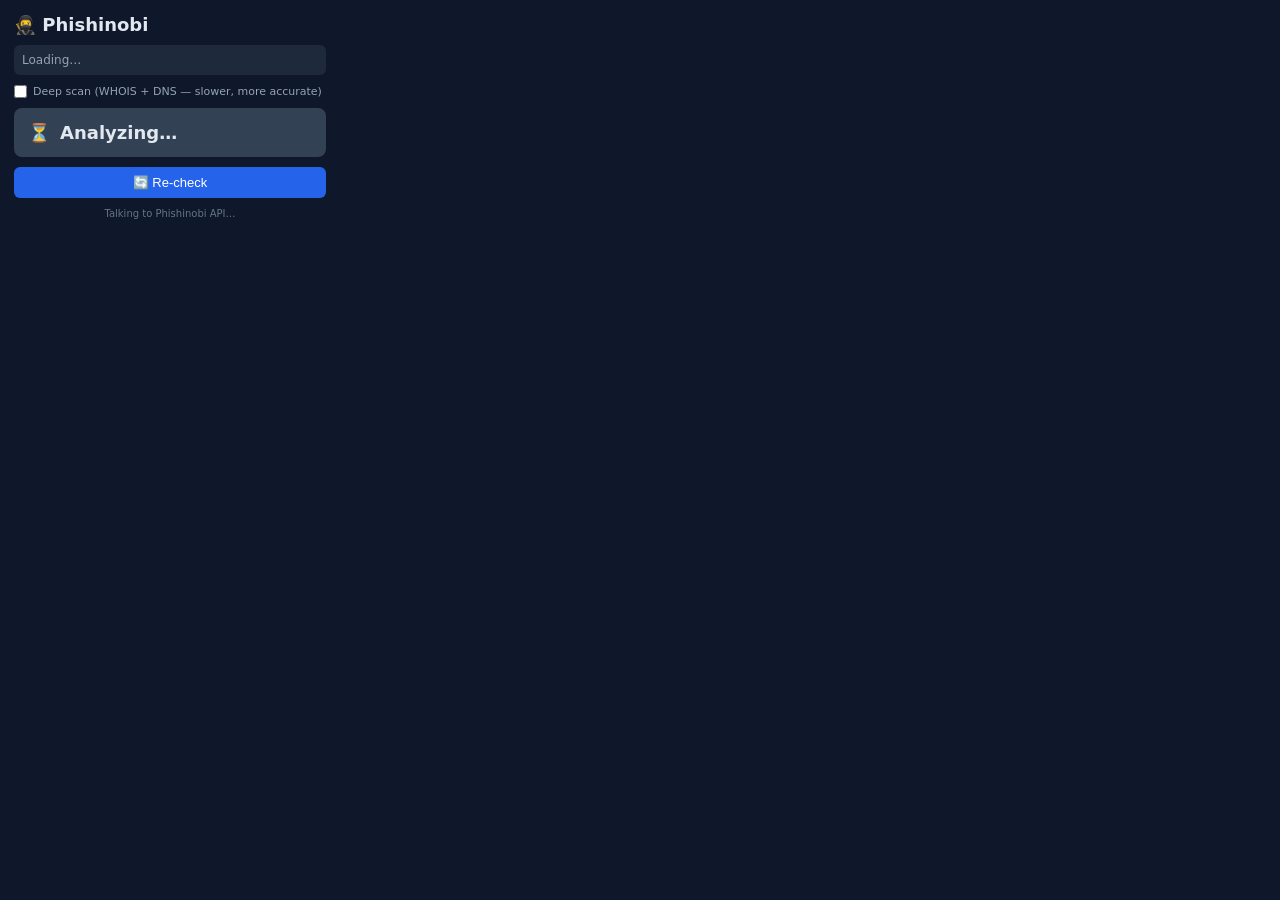
<file: chrome_extension/popup.html>
<!DOCTYPE html>
<!--
  popup.html
  ----------
  This is the little window that appears when you click the Phishinobi icon
  in Chrome's toolbar. It's just structure — the logic lives in popup.js,
  and the styling lives in popup.css.
-->
<html lang="en">
<head>
  <meta charset="UTF-8" />
  <link rel="stylesheet" href="popup.css" />
</head>
<body>
  <header>
    <h1>🥷 Phishinobi</h1>
  </header>

  <!-- The URL currently being checked -->
  <div id="url-box" class="url-box">Loading…</div>

  <!-- Options -->
  <label class="deep-toggle">
    <input type="checkbox" id="deep-scan" />
    Deep scan (WHOIS + DNS — slower, more accurate)
  </label>

  <!-- The big verdict banner (filled in by popup.js) -->
  <div id="verdict" class="verdict verdict--loading">
    <span id="verdict-icon">⏳</span>
    <span id="verdict-label">Analyzing…</span>
  </div>

  <!-- Risk score + level -->
  <div id="risk" class="risk hidden">
    Risk: <strong id="risk-score">–</strong>/100
    (<span id="risk-level">–</span>)
  </div>

  <!-- Why? — the human-readable reasons -->
  <div id="reasons-wrap" class="reasons-wrap hidden">
    <div class="reasons-title">Why?</div>
    <ul id="reasons"></ul>
  </div>

  <button id="recheck" class="recheck">🔄 Re-check</button>

  <footer id="footer">Make sure the Phishinobi API is running on port 8000.</footer>

  <script src="popup.js"></script>
</body>
</html>
</file>
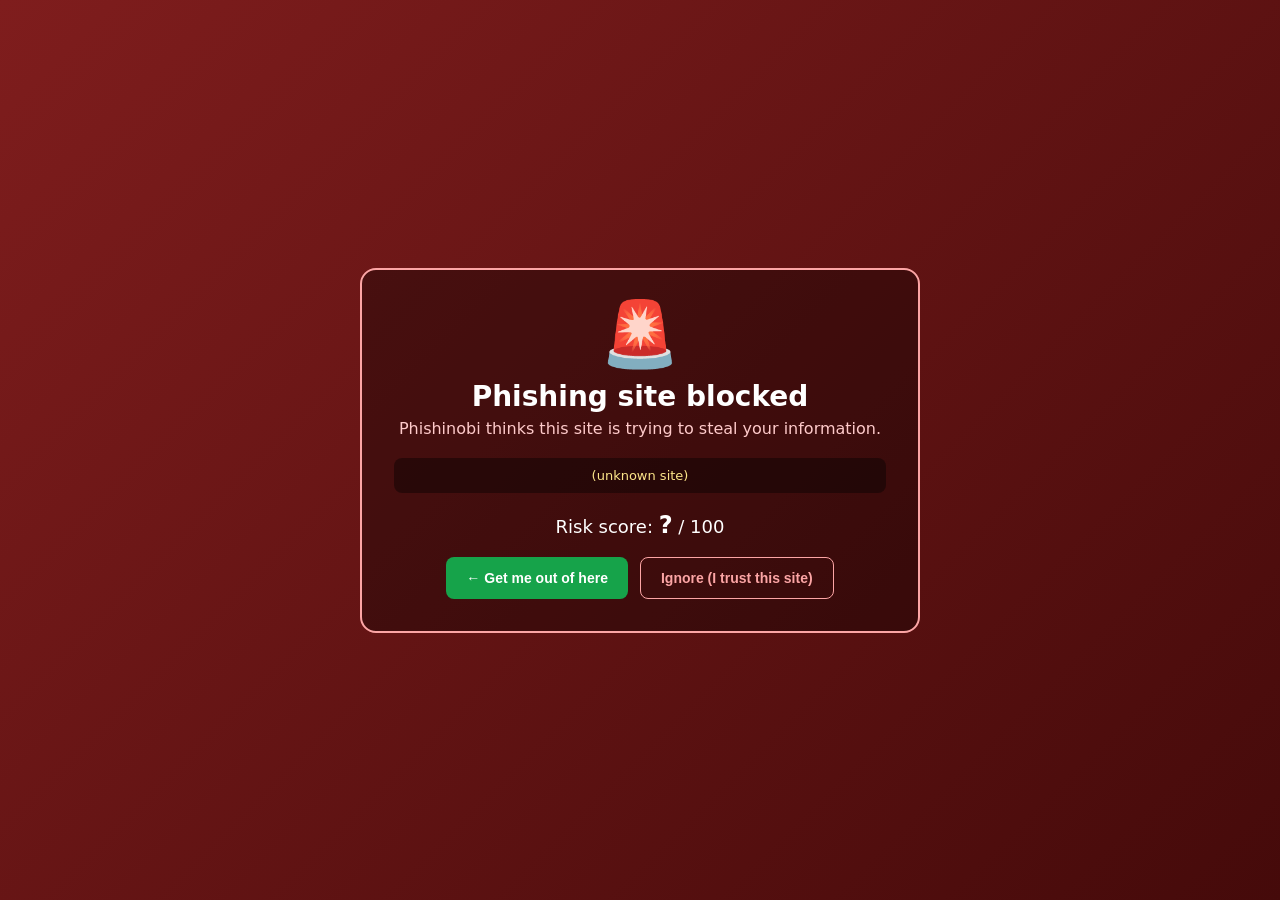
<file: chrome_extension/warning.html>
<!DOCTYPE html>
<!--
  warning.html
  ------------
  A full-page red warning that Phishinobi opens in a new tab when it detects a
  phishing site. Unlike desktop notifications (which Windows can silence) or an
  on-page banner (which Chrome blocks on error pages), opening our OWN extension
  page in a tab is 100% under our control — it always shows.

  Note: Manifest V3 forbids inline <script>, so the logic lives in warning.js.
-->
<html lang="en">
<head>
  <meta charset="UTF-8" />
  <title>⚠️ Phishing Warning — Phishinobi</title>
  <style>
    * { box-sizing: border-box; margin: 0; padding: 0; }
    body {
      font-family: "Segoe UI", system-ui, sans-serif;
      background: linear-gradient(135deg, #7f1d1d, #450a0a);
      color: #fff;
      min-height: 100vh;
      display: flex;
      align-items: center;
      justify-content: center;
      padding: 24px;
    }
    .card {
      background: rgba(0,0,0,.35);
      border: 2px solid #fca5a5;
      border-radius: 16px;
      max-width: 560px;
      width: 100%;
      padding: 32px;
      text-align: center;
    }
    .big { font-size: 64px; line-height: 1; }
    h1 { font-size: 28px; margin: 14px 0 6px; }
    .sub { color: #fecaca; margin-bottom: 20px; }
    .site {
      background: rgba(0,0,0,.4);
      padding: 10px;
      border-radius: 8px;
      word-break: break-all;
      font-size: 13px;
      color: #fde68a;
      margin-bottom: 18px;
    }
    .score { font-size: 18px; margin-bottom: 18px; }
    .score strong { font-size: 24px; }
    .reasons { text-align: left; background: rgba(0,0,0,.3); border-radius: 8px; padding: 14px 14px 14px 30px; margin-bottom: 22px; }
    .reasons li { margin: 4px 0; font-size: 14px; color: #fecaca; }
    .buttons { display: flex; gap: 12px; justify-content: center; }
    button {
      border: none; border-radius: 8px; padding: 12px 20px;
      font-size: 14px; font-weight: 700; cursor: pointer;
    }
    .safe { background: #16a34a; color: #fff; }
    .safe:hover { background: #15803d; }
    .ignore { background: transparent; color: #fca5a5; border: 1px solid #fca5a5; }
    .ignore:hover { background: rgba(255,255,255,.08); }
  </style>
</head>
<body>
  <div class="card">
    <div class="big">🚨</div>
    <h1>Phishing site blocked</h1>
    <div class="sub">Phishinobi thinks this site is trying to steal your information.</div>

    <div class="site" id="site">…</div>
    <div class="score">Risk score: <strong id="score">–</strong> / 100</div>

    <ul class="reasons" id="reasons"></ul>

    <div class="buttons">
      <button class="safe" id="back">← Get me out of here</button>
      <button class="ignore" id="ignore">Ignore (I trust this site)</button>
    </div>
  </div>

  <script src="warning.js"></script>
</body>
</html>
</file>
<file: chrome_extension/popup.css>
/* popup.css — styling for the Phishinobi popup window. */

* { box-sizing: border-box; margin: 0; padding: 0; }

body {
  width: 340px;
  font-family: "Segoe UI", system-ui, sans-serif;
  padding: 14px;
  background: #0f172a;       /* dark slate */
  color: #e2e8f0;
}

header h1 { font-size: 18px; margin-bottom: 10px; }

.url-box {
  font-size: 12px;
  background: #1e293b;
  padding: 8px;
  border-radius: 6px;
  word-break: break-all;     /* long URLs wrap instead of overflowing */
  margin-bottom: 10px;
  color: #94a3b8;
}

.deep-toggle {
  display: flex;
  align-items: center;
  gap: 6px;
  font-size: 11px;
  color: #94a3b8;
  margin-bottom: 10px;
  cursor: pointer;
}

/* The big verdict banner. Colour is set by adding a modifier class in JS. */
.verdict {
  display: flex;
  align-items: center;
  gap: 10px;
  padding: 14px;
  border-radius: 8px;
  font-size: 18px;
  font-weight: 700;
  margin-bottom: 10px;
}
.verdict--loading  { background: #334155; }
.verdict--safe     { background: #064e3b; color: #6ee7b7; }   /* green */
.verdict--phishing { background: #7f1d1d; color: #fca5a5; }   /* red */
.verdict--error    { background: #78350f; color: #fcd34d; }   /* amber */

.risk { font-size: 13px; margin-bottom: 10px; }

.reasons-wrap { background: #1e293b; padding: 10px; border-radius: 6px; margin-bottom: 10px; }
.reasons-title { font-size: 12px; font-weight: 700; margin-bottom: 6px; color: #cbd5e1; }
#reasons { list-style: none; }
#reasons li {
  font-size: 12px;
  padding: 4px 0 4px 16px;
  position: relative;
  color: #cbd5e1;
}
#reasons li::before { content: "•"; position: absolute; left: 4px; color: #f87171; }

.recheck {
  width: 100%;
  padding: 8px;
  border: none;
  border-radius: 6px;
  background: #2563eb;
  color: white;
  font-size: 13px;
  cursor: pointer;
}
.recheck:hover { background: #1d4ed8; }

footer {
  font-size: 10px;
  color: #64748b;
  margin-top: 10px;
  text-align: center;
}

.hidden { display: none; }
</file>
